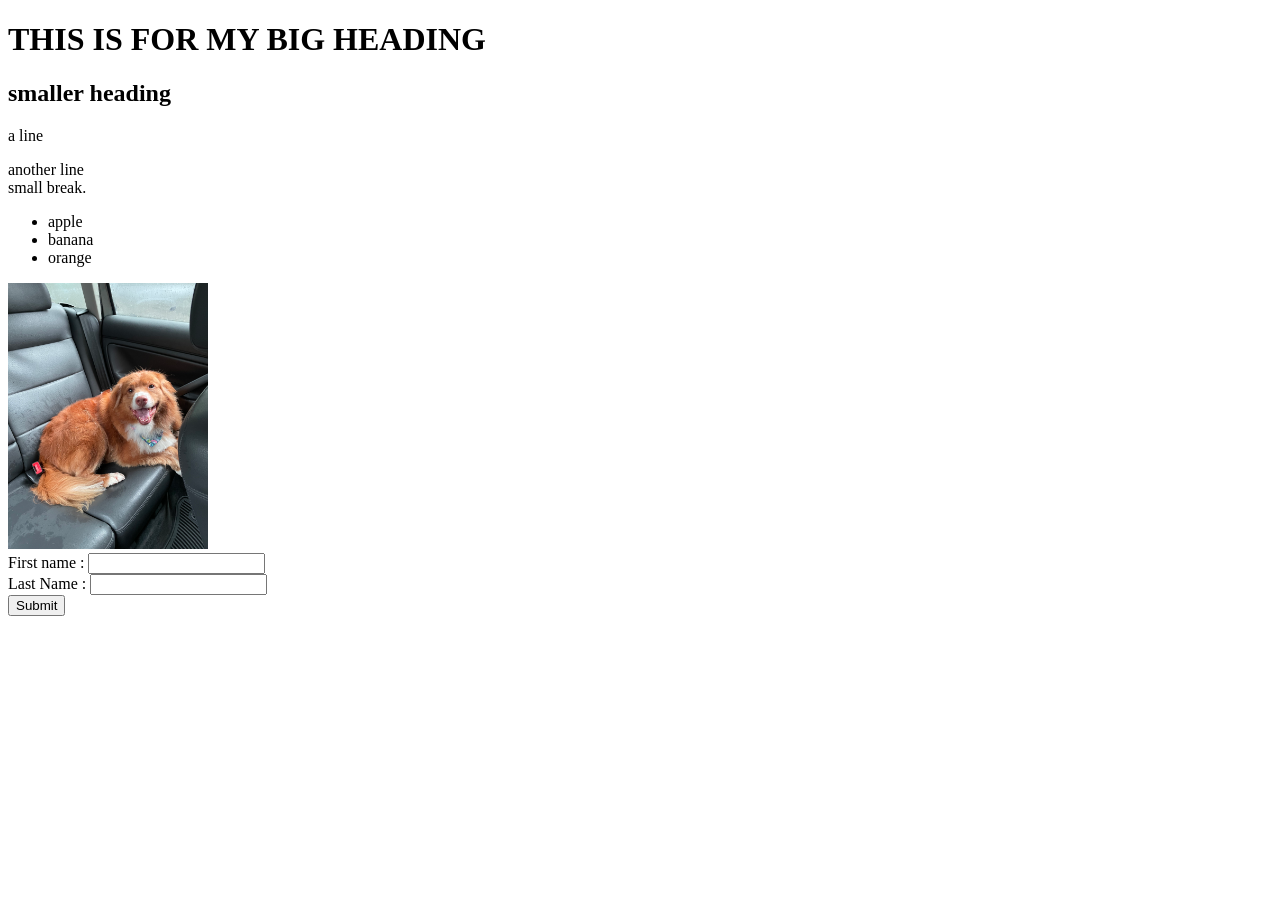
<file: helloworld.html>
<!doctype html>
<html>
<body>
    <h1> THIS IS FOR MY BIG HEADING </h1>
    <h2> smaller heading </h2> 
    <p> a line </p>
    <p> another line <br> small break. </p>
    
    <ul> <! ul : unordered list li: list - bullet points  ol - ordered list - numbered >
     <li> apple </li>
     <li> banana </li>
     <li> orange </li>
    </ul>

    <img src="IMG_1419.jpeg" width = "200">

    <form> 
        First name : <input type = "text"> <br> 
        Last Name : <input type = "text" > <br>
        <input type="submit" value="Submit">
    </form>
</body>
</html>
</file>
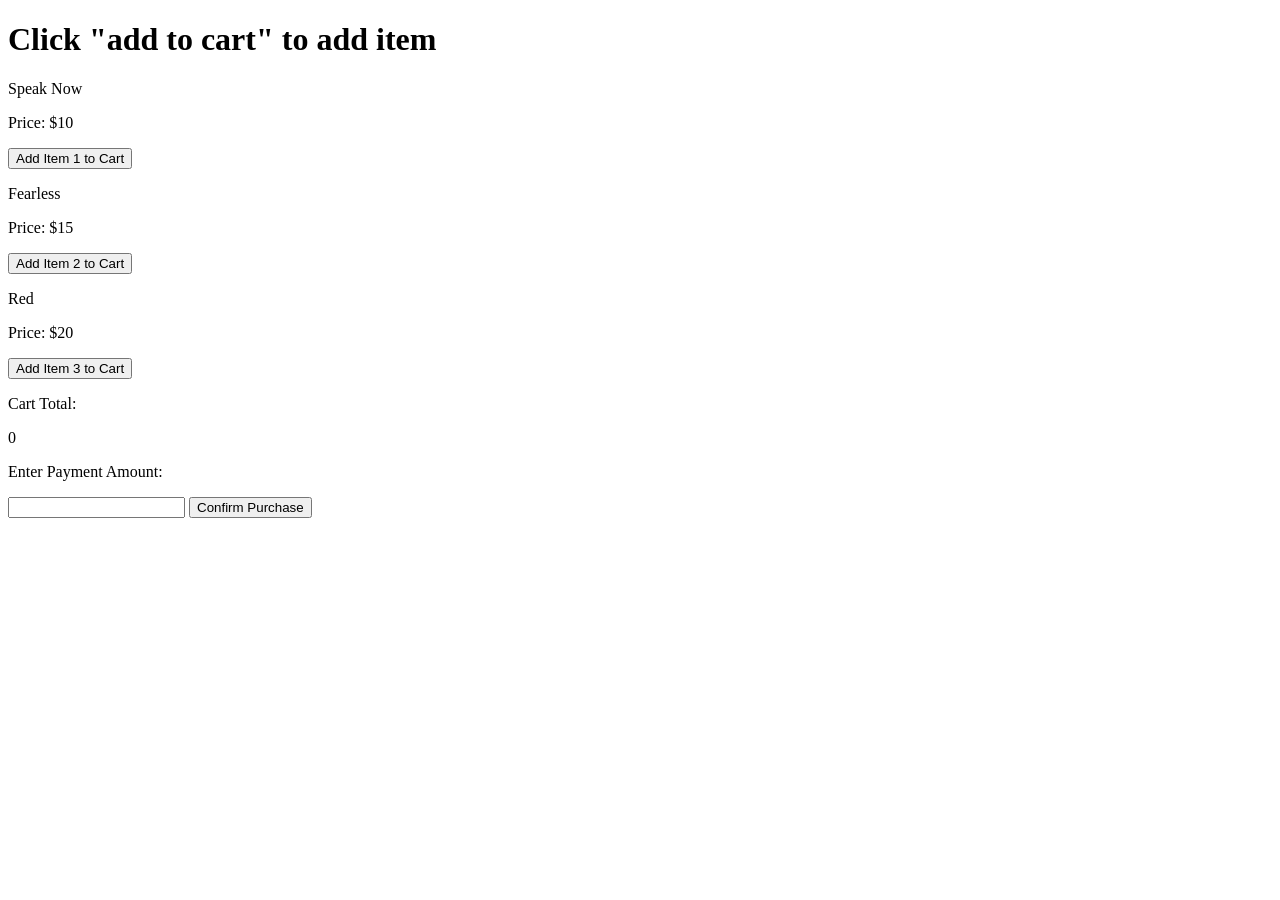
<file: ClareFeng_DG8002_Assignment3/ClareFeng_DG8002_assignment3.html>
<!DOCTYPE html>
<html>
    <head>
        <title> Taylor Swift Music Store </title>
</head>
    <body>
    <h1> Click "add to cart" to add item </h1> 
    <p id="t1"> Speak Now </p>
    <p>Price: $10</p>
    <input type="button" value="Add Item 1 to Cart" id="pr1">

   <p id="t2"> Fearless </p>
   <p>Price: $15</p>
   <input type="button" value="Add Item 2 to Cart" id="pr2">

   <p id="t3"> Red </p>
   <p>Price: $20</p>
   <input type="button" value="Add Item 3 to Cart" id="pr3">

    <p> Cart Total:</p>
     <p id="cart"> 0 </p>

     <p>Enter Payment Amount:</p>


     <input type="number" id="payment">
     <input type="button" value="Confirm Purchase" id="purchase">
     
     <script>
        var price1=document.querySelector("#pr1");
            price1.addEventListener("click",AddCost);
        var price2=document.querySelector("#pr2");
            price2.addEventListener("click",AddCost);
        var price3=document.querySelector("#pr3");
            price3.addEventListener("click",AddCost);

        var cart =document.querySelector("#cart");
        let sum = 0;


        function AddCost(){
            if(this.id=="pr1"){
                sum+=10;
                cart.textContent= sum.toString();
                price1.disabled = true;
            }
            else if (this.id=="pr2"){
                sum+=15;
                cart.textContent= sum.toString();
                price2.disabled = true;
            }
            else if (this.id=="pr3"){
                sum +=20;
                cart.textContent= sum.toString() ;
                price3.disabled = true;
            }
        }

        var title1=document.querySelector("#t1");
        title1.addEventListener("mouseover",album);
        title1.addEventListener("mouseout", albumTitleON);

        var title2=document.querySelector("#t2");
        title2.addEventListener("mouseover",album);
        title2.addEventListener("mouseout", albumTitleON);

        var title3=document.querySelector("#t3");
        title3.addEventListener("mouseover",album);
        title3.addEventListener("mouseout", albumTitleON);

        function album(){
            if(this.id=="t1"){
            t1.textContent="Speak Now is the third studio album by American singer-songwriter Taylor Swift, released on October 25, 2010, through Big Machine Records";
            }
            else if (this.id=="t2"){
            t2.textContent="Fearless is the second studio album by American singer-songwriter Taylor Swift. It was released on November 11, 2008, by Big Machine Records. Taylor's Version is also now available";
            }
            else if (this.id=="t3"){
            t3.textContent="Red is the fourth studio album by American singer-songwriter Taylor Swift. It was released on October 22, 2012, by Big Machine Records. Taylors Version is also now available";
            }
        }

        function albumTitleON(){
            t1.textContent="Speak Now";
            t2.textContent="Fearless";
            t3.textContent="Red";
        }

        var pay=document.querySelector("#payment");
        var pur=document.querySelector("#purchase");
            pur.addEventListener("click",confirmpurchase);

        function confirmpurchase(){
            if(pay.value < sum){
                alert("Payment amount is less than cart total");
            }
            else if (pay.value > sum){
                alert("Payment amount is more than cart total");
            }
            else if (pay.value == sum){
                alert("Payment Complete!");
            }
        }

     </script>
    </body>
</html>
</file>
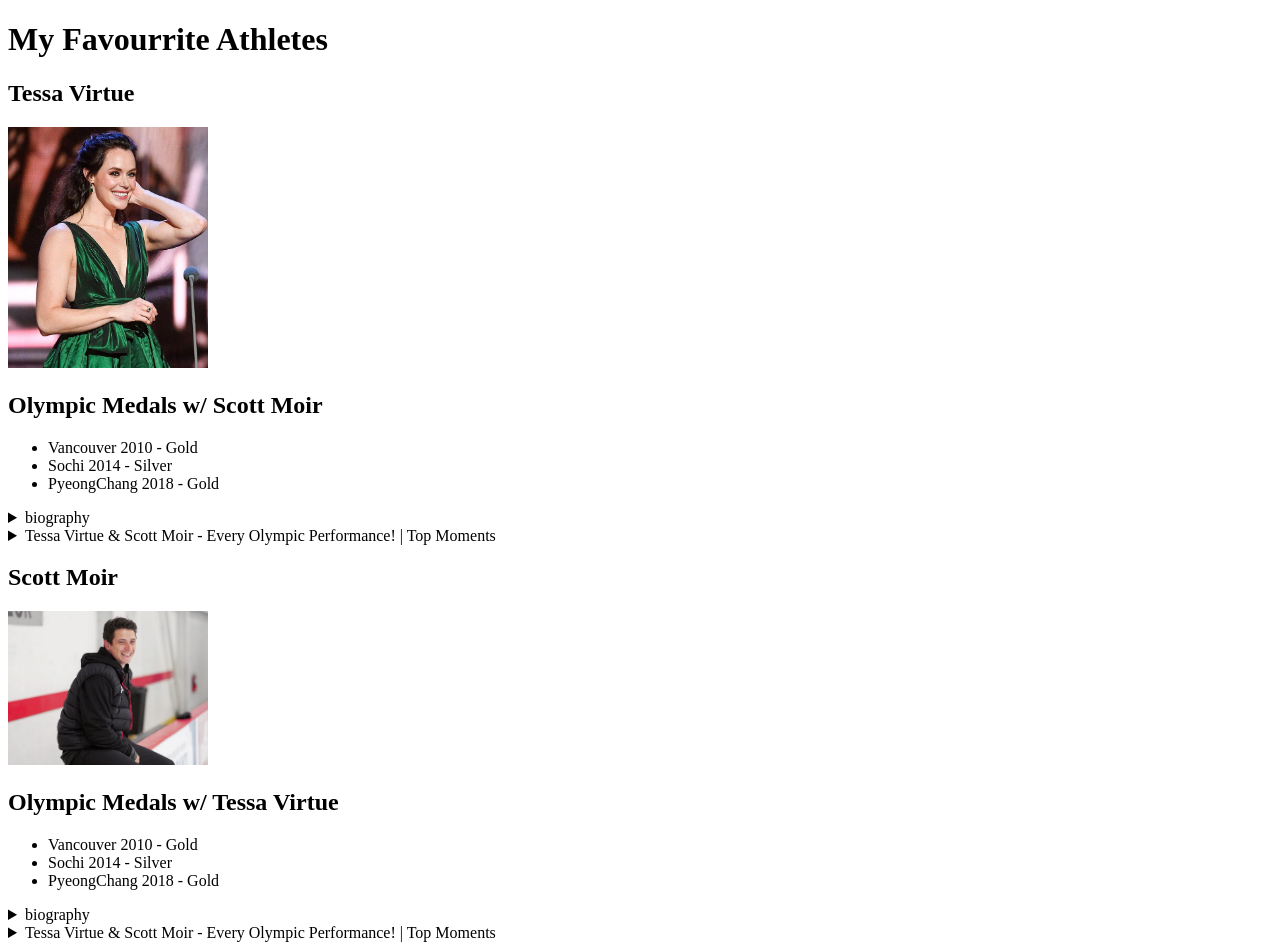
<file: Week 3/Week3inclass.html>
<!doctype html>
<html>
<body>
    <h1> My Favourrite Athletes </h1>
    <h2> Tessa Virtue </h2> 

    <img src="tessa.jpg" width = "200">

    <h2> Olympic Medals w/ Scott Moir </h2>
    <ul> 
     <li> Vancouver 2010 - Gold </li>
     <li> Sochi 2014 - Silver </li>
     <li> PyeongChang 2018 - Gold </li>
    </ul>

       <details>
  <summary>biography</summary>
  <p>Tessa Jane McCormick Virtue CM (born May 17, 1989) is a Canadian retired ice dancer. With ice dance partner Scott Moir, she is the 2010 and 2018 Olympic champion, the 2014 Olympic silver medallist, a three-time World champion (2010, 2012, 2017), a three-time Four Continents champion (2008, 2012, 2017), the 2016–17 Grand Prix Final champion, an eight-time Canadian National champion (2008–2010, 2012–2014, 2017–2018), the 2006 World Junior champion and the 2006 Junior Grand Prix gold medallists. Virtue and Moir are also the 2018 Olympic gold medallists in the team event and the 2014 Olympic silver medallists in the team event.</p>

  <a href="https://www.britannica.com/biography/Tessa-Virtue-and-Scott-Moir">Tessa Virtue and Scott Moir Biography</a>
  
</details>
<details>
    <summary> Tessa Virtue & Scott Moir - Every Olympic Performance! | Top Moments </summary>
<iframe width="1280" height="729" src="https://www.youtube.com/embed/2LH3JCGkEBU" title="YouTube video player" frameborder="0" allow="accelerometer; autoplay; clipboard-write; encrypted-media; gyroscope; picture-in-picture" allowfullscreen></iframe>
</details>

  <h2> Scott Moir </h2> 

    <img src="scott.jpg" width = "200">

    <h2> Olympic Medals w/ Tessa Virtue </h2>
    <ul> 
     <li> Vancouver 2010 - Gold </li>
     <li> Sochi 2014 - Silver </li>
     <li> PyeongChang 2018 - Gold </li>
    </ul>

       <details>
  <summary>biography</summary>
  <p>Scott Patrick Moir CM (born September 2, 1987) is a Canadian retired ice dancer and coach. With ice dance partner Tessa Virtue, he is the 2010 and 2018 Olympic champion, the 2014 Olympic silver medallist, a three-time World champion (2010, 2012, 2017), a three-time Four Continents champion (2008, 2012, 2017), the 2016–17 Grand Prix Final champion, an eight-time Canadian national champion (2008–2010, 2012–2014, 2017–2018), the 2006 World Junior champion and the 2006 Junior Grand Prix gold medallists. Moir and Virtue are also the 2018 Olympic gold medallists in the team event and the 2014 Olympic silver medallists in the team event.</p>

  <a href="https://www.britannica.com/biography/Tessa-Virtue-and-Scott-Moir">Tessa Virtue and Scott Moir Biography</a>
</details>
<details>
    <summary> Tessa Virtue & Scott Moir - Every Olympic Performance! | Top Moments </summary>
<iframe width="1280" height="729" src="https://www.youtube.com/embed/2LH3JCGkEBU" title="YouTube video player" frameborder="0" allow="accelerometer; autoplay; clipboard-write; encrypted-media; gyroscope; picture-in-picture" allowfullscreen></iframe>
</details>



</body>
</html>
</file>
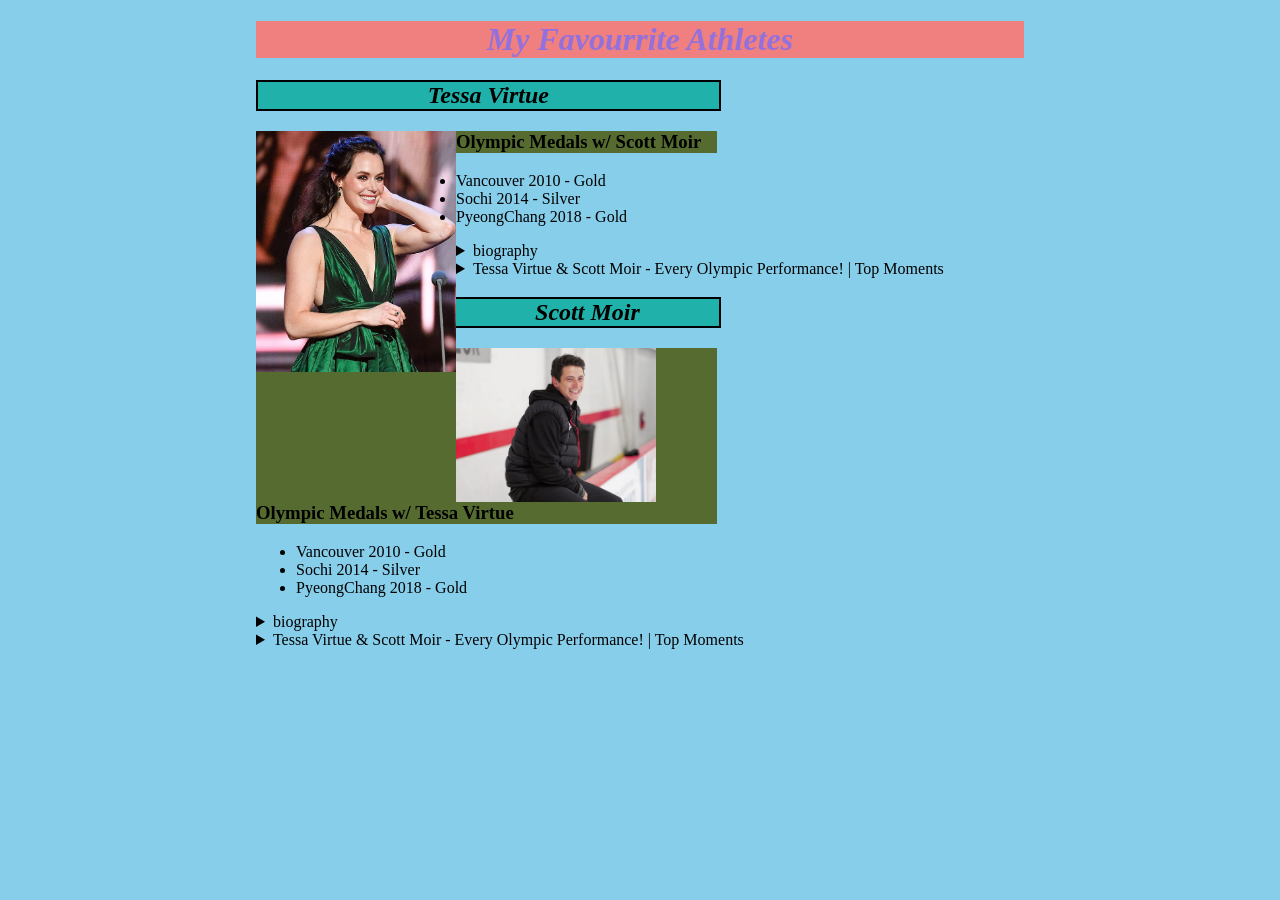
<file: Week 4/Week4inclass.html>
<!doctype html>
<html>
<body>
<link rel="stylesheet" type="text/css" href="inclassstyle.css">
    <h1> My Favourrite Athletes </h1>
    <h2> Tessa Virtue </h2> 

    <img src="tessa.jpg" width = "200">

    <h3> Olympic Medals w/ Scott Moir </h3>
    <ul> 
     <li> Vancouver 2010 - Gold </li>
     <li> Sochi 2014 - Silver </li>
     <li> PyeongChang 2018 - Gold </li>
    </ul>

       <details>
  <summary>biography</summary>
  <p>Tessa Jane McCormick Virtue CM (born May 17, 1989) is a Canadian retired ice dancer. With ice dance partner Scott Moir, she is the 2010 and 2018 Olympic champion, the 2014 Olympic silver medallist, a three-time World champion (2010, 2012, 2017), a three-time Four Continents champion (2008, 2012, 2017), the 2016–17 Grand Prix Final champion, an eight-time Canadian National champion (2008–2010, 2012–2014, 2017–2018), the 2006 World Junior champion and the 2006 Junior Grand Prix gold medallists. Virtue and Moir are also the 2018 Olympic gold medallists in the team event and the 2014 Olympic silver medallists in the team event.</p>

  <a href="https://www.britannica.com/biography/Tessa-Virtue-and-Scott-Moir">Tessa Virtue and Scott Moir Biography</a>
  
</details>
<details>
    <summary> Tessa Virtue & Scott Moir - Every Olympic Performance! | Top Moments </summary>
<iframe width="1280" height="729" src="https://www.youtube.com/embed/2LH3JCGkEBU" title="YouTube video player" frameborder="0" allow="accelerometer; autoplay; clipboard-write; encrypted-media; gyroscope; picture-in-picture" allowfullscreen></iframe>
</details>

  <h2> Scott Moir </h2> 

    <img src="scott.jpg" width = "200">

    <h3> Olympic Medals w/ Tessa Virtue </h3>
    <ul> 
     <li> Vancouver 2010 - Gold </li>
     <li> Sochi 2014 - Silver </li>
     <li> PyeongChang 2018 - Gold </li>
    </ul>

       <details>
  <summary>biography</summary>
  <p>Scott Patrick Moir CM (born September 2, 1987) is a Canadian retired ice dancer and coach. With ice dance partner Tessa Virtue, he is the 2010 and 2018 Olympic champion, the 2014 Olympic silver medallist, a three-time World champion (2010, 2012, 2017), a three-time Four Continents champion (2008, 2012, 2017), the 2016–17 Grand Prix Final champion, an eight-time Canadian national champion (2008–2010, 2012–2014, 2017–2018), the 2006 World Junior champion and the 2006 Junior Grand Prix gold medallists. Moir and Virtue are also the 2018 Olympic gold medallists in the team event and the 2014 Olympic silver medallists in the team event.</p>

  <a href="https://www.britannica.com/biography/Tessa-Virtue-and-Scott-Moir">Tessa Virtue and Scott Moir Biography</a>
</details>
<details>
    <summary> Tessa Virtue & Scott Moir - Every Olympic Performance! | Top Moments </summary>
<iframe width="1280" height="729" src="https://www.youtube.com/embed/2LH3JCGkEBU" title="YouTube video player" frameborder="0" allow="accelerometer; autoplay; clipboard-write; encrypted-media; gyroscope; picture-in-picture" allowfullscreen></iframe>
</details>



</body>
</html>
</file>
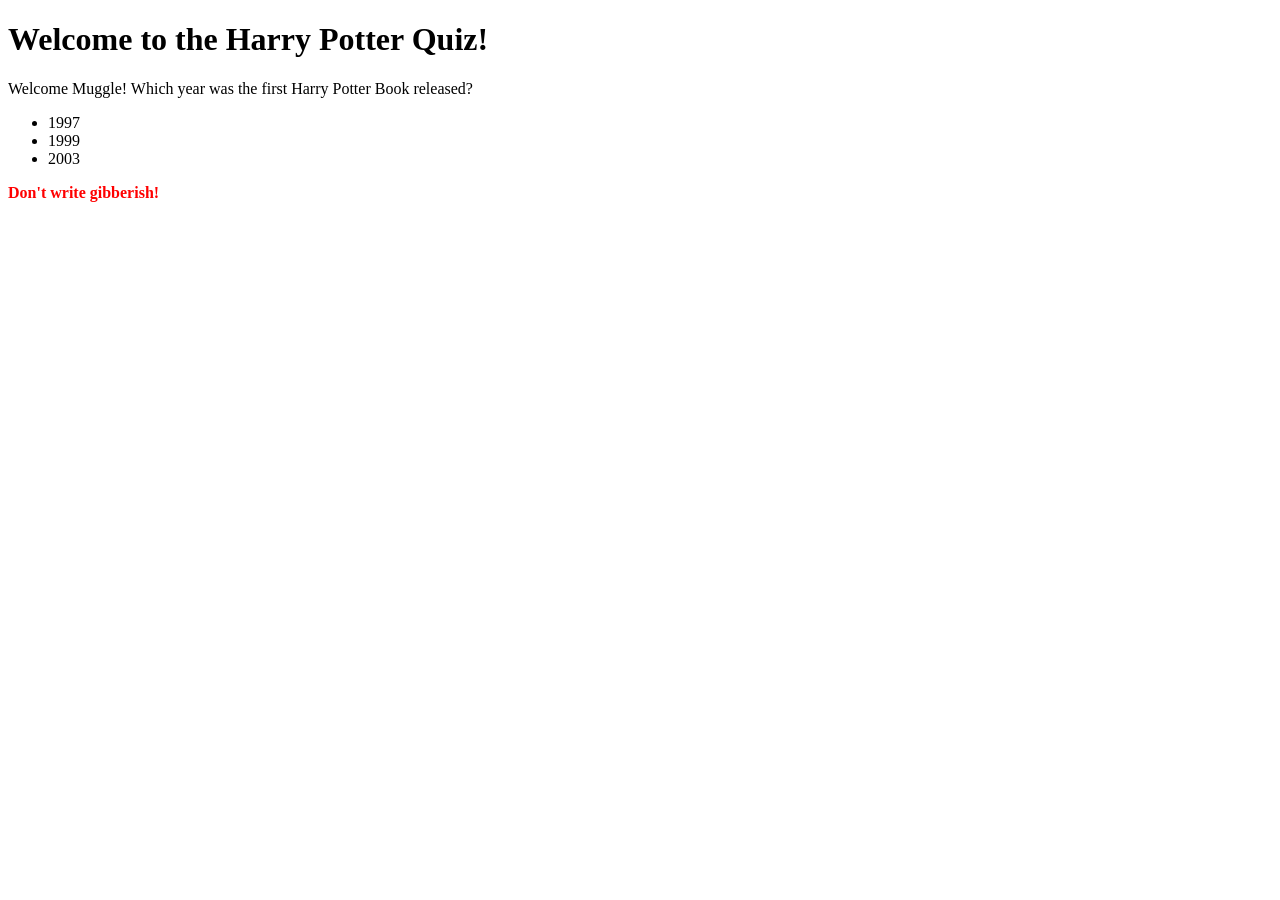
<file: Week 7/quizinclass.html>
<!DOCTYPE html>
<html>
    <head>
        <title> </title>
</head>
    <body>
    <h1> Welcome to the Harry Potter Quiz! </h1>
    <p>Welcome Muggle! Which year was the first Harry Potter Book released?</p>
    <ul>
    	<li id="ans1">1997</li>
    	<li id="ans2">1999</li>
    	<li id="ans3">2003</li>
    </ul>
    <p id="ansbox">Correct answer will be shown here</p>
     <script>
       var ans= prompt("Which year was the first Harry Potter Book released?"); 

       if(ans=="1997"){

                var correctans=document.querySelector("#ans1");
                correctans.style.backgroundColor="green";
                var anstext=document.querySelector("#ansbox");
                anstext.textContent="Your answer is "+ans+ " which is correct, well done!";


       }
       else if(ans=="1999"){
            var wrongans=document.querySelector("#ans2");
            wrongans.style.backgroundColor="red";
            var anstext=document.querySelector("#ansbox");
            anstext.textContent="Your answer is "+ans+ " which is wrong, correct answer is 1997";


       }

       else if(ans=="2003"){

            var wrongans=document.querySelector("#ans3");
            wrongans.style.backgroundColor="red";
            var anstext=document.querySelector("#ansbox");
            anstext.textContent="Your answer is "+ans+ " which is wrong, correct answer is 1997";

       }
       else{

           var anstext=document.querySelector("#ansbox");
            anstext.textContent="Don't write gibberish!";
            anstext.style.color="red";
            anstext.style.fontWeight="bold";

       }


     </script>
    </body>
</html>
</file>
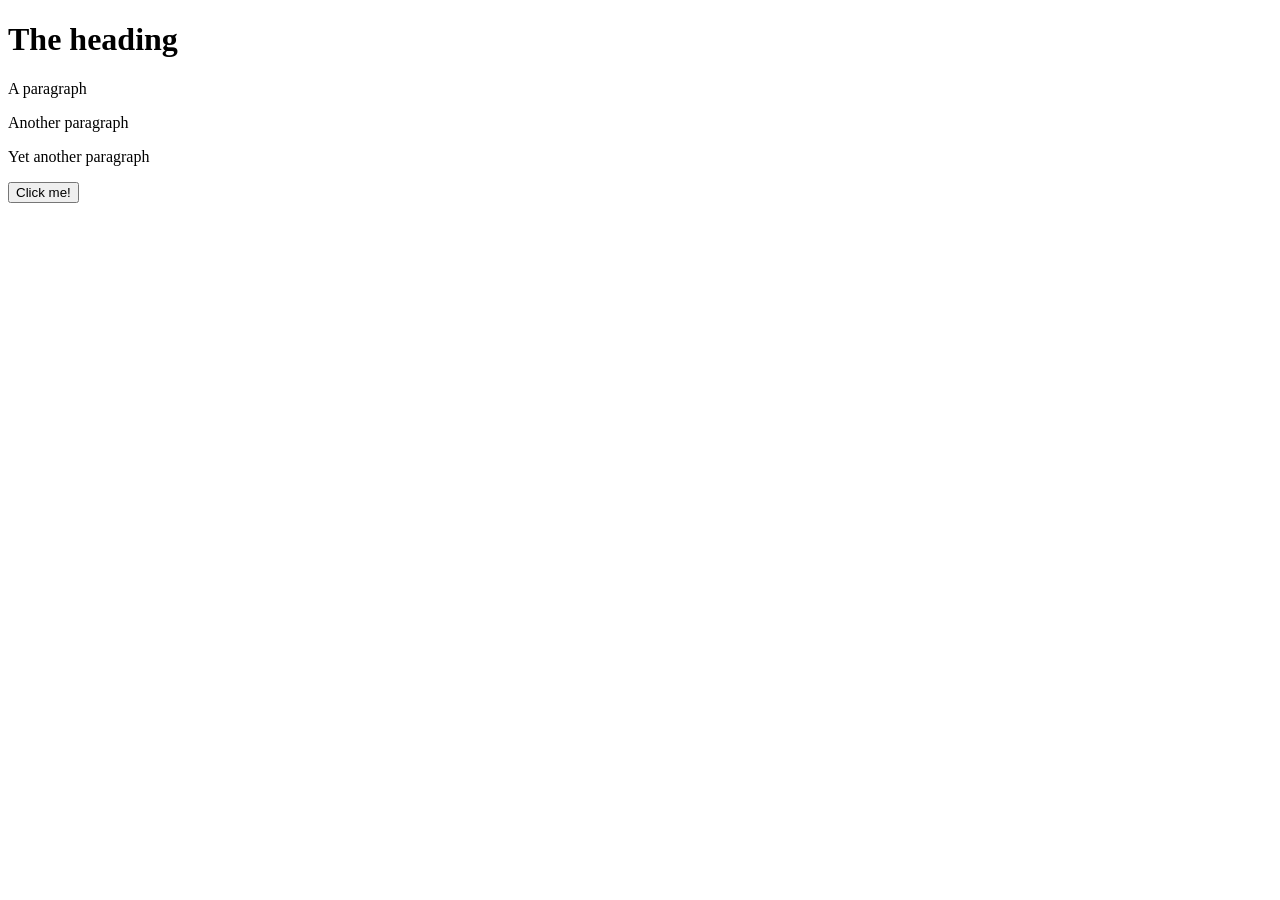
<file: Week 8/lecture8-inclass.html>
<!DOCTYPE html>
<html>
    <head>
        <title> </title>
</head>
    <body>
    <h1 id="heading1"> The heading </h1>
    <p id="p1">A paragraph</p>
    <p id="p2">Another paragraph</p>
    <p id="p3">Yet another paragraph</p>
   <input type="button" value="Click me!" id="mybutton">
     
     <script>
        
         var button=document.querySelector("#mybutton");
         button.addEventListener("click",doThisWhenClicked);

         var heading1=document.querySelector("#heading1");
         heading1.addEventListener("mouseover",changetoblue);
         heading1.addEventListener("mouseout",changetowhite);

         var par1=document.querySelector("#p1");
         var par2=document.querySelector("#p2");

        par1.addEventListener("click", logIn);
        par2.addEventListener("click", logIn);

        var par3=document.querySelector("#p3");
        par3.addEventListener("mouseover",changetoblue);
        par3.addEventListener("mouseout",changetowhite);

        function changeText(){
                    alert(this.id);
               }

        function changetowhite(){

            this.style.backgroundColor="white";
        }
        function changetoblue(){

            this.style.backgroundColor="blue";
        }
        function doThisWhenClicked(){

            var p3=document.querySelector("#p3");
            p3.textContent="Inside the event handler, button was clicked!";
        }

        function logIn(){
            var userName = prompt("Please enter your username");
            if(userName=="admin"){
                 alert("Login successful");
            }
            else{
                 alert("Wrong username");
            }
        }



         
     </script>
    </body>
</html>
</file>
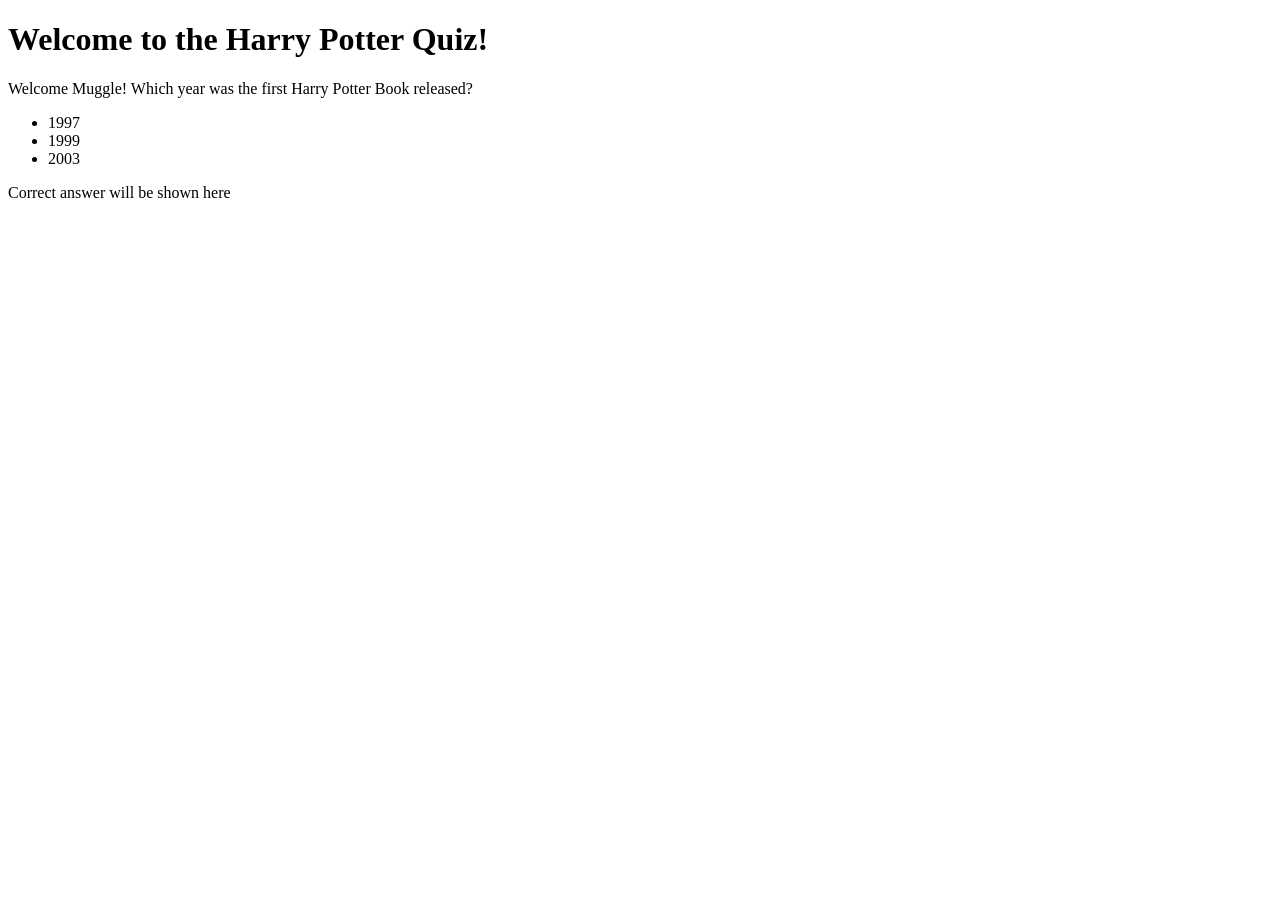
<file: Week 8/quizevent - classex.html>
<!DOCTYPE html>
<html>
    <head>
        <title> </title>
</head>
    <body>
    <h1> Welcome to the Harry Potter Quiz! </h1>
    <p>Welcome Muggle! Which year was the first Harry Potter Book released?</p>
    <ul>
    	<li id="ans1">1997</li>
    	<li id="ans2">1999</li>
    	<li id="ans3">2003</li>
    </ul>
    <p id="ansbox">Correct answer will be shown here</p>
     
     <script>
       var l1=document.querySelector("#ans1");
       var l2=document.querySelector("#ans2");
       var l3=document.querySelector("#ans3");
       var ansbox=document.querySelector("#ansbox");
       l1.addEventListener("click",changeColor);
       l2.addEventListener("click", changeColor);
       l3.addEventListener("click",changeColor);

       function changeColor(){
        l1.style.backgroundColor="white";
        l2.style.backgroundColor="white";
        l3.style.backgroundColor="white";
        if(this.id=="ans1"){
            this.style.backgroundColor="green";
            ansbox.textContent="Correct Answer!";

            }
        else{
            this.style.backgroundColor="red";
            ansbox.textContent="Wrong Answer!";

            }
       }

       function changeToGreen(){
            l1.style.backgroundColor="white";
            l2.style.backgroundColor="white";
            l3.style.backgroundColor="white";
            this.style.backgroundColor="green";
            ansbox.textContent="Correct Answer!";
       }
       function changeToRed(){
            l1.style.backgroundColor="white";
            l2.style.backgroundColor="white";
            l3.style.backgroundColor="white";

            this.style.backgroundColor="red";
            ansbox.textContent="Wrong Answer!";
       }


     </script>
    </body>
</html>
</file>
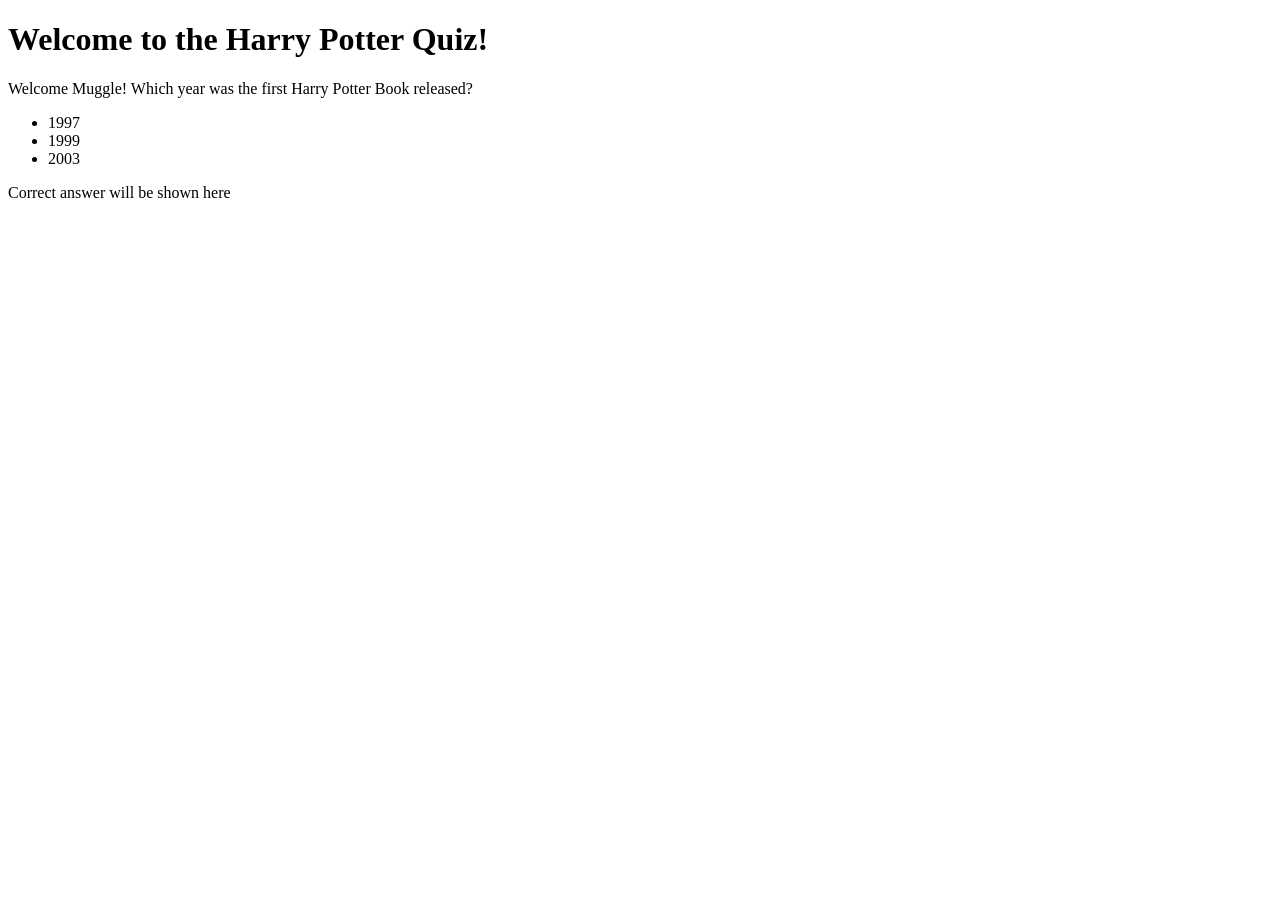
<file: Week 8/quizevent.html>
<!DOCTYPE html>
<html>
    <head>
        <title> </title>
</head>
    <body>
    <h1> Welcome to the Harry Potter Quiz! </h1>
    <p>Welcome Muggle! Which year was the first Harry Potter Book released?</p>
    <ul>
    	<li id="ans1">1997</li>
    	<li id="ans2">1999</li>
    	<li id="ans3">2003</li>
    </ul>
    <p id="ansbox">Correct answer will be shown here</p>
     <script>

        var l1=document.querySelector("#ans1");
        l1.addEventListener("click",changetogreen);
        
        var l2=document.querySelector("#ans2");
        l2.addEventListener("click", changetored);


        var l3=document.querySelector("#ans3");
        l3.addEventListener("click", changetored);

        var ansbox=document.querySelector("#ansbox");

        function changetogreen(){
            l1.style.backgroundColor="white";
            l2.style.backgroundColor="white";
            l3.style.backgroundColor="white";
            this.style.backgroundColor="green";
            ansbox.textContent="Correct Answer";

        }
      
        function changetored(){
            l1.style.backgroundColor="white";
            l2.style.backgroundColor="white";
            l3.style.backgroundColor="white";
            this.style.backgroundColor="red";
            ansbox.textContent="Wrong Answer";

        }

        function changeText(){
            alert(this.id);

        }



    

     </script>
    </body>
</html>
</file>
<file: Week 4/inclassstyle.css>
body {
	background: skyblue;
	width: 60%;
	margin: auto;
}  
h1 {
	color: mediumpurple;
	font-style: italic;  
	background: lightcoral; 
	margin: audio;
	text-align: center;
	font-family: 'Ephesis' , cursive;
}
h2 {
	font-style: italic;
	text-align: center;
	background: lightseagreen; 
	border: 2px solid black;
	width: 60%;
}
h3 {
	background: darkolivegreen;
	width: 60%;

}
p {
	color: #ff0000;
}

img {
	float: left;
	

}

#special {
	color: blue;
	background: red;
}

#cyanbk {
	background-color: cyan;
	width: 150px;
	float: left;
	border: 5px solid green; 
}
</file>
